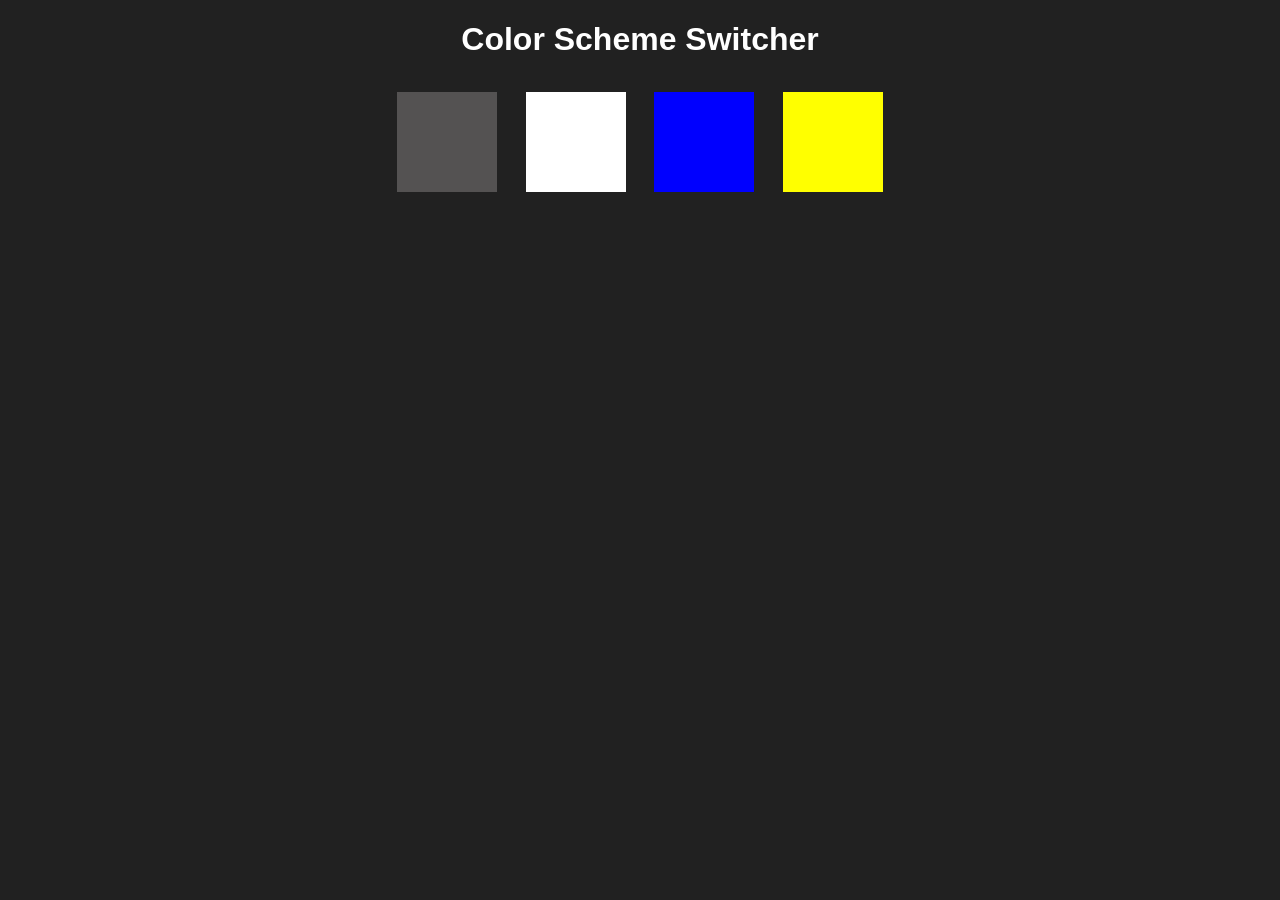
<file: 07_projects/index.html>
<!DOCTYPE html>
<html lang="en">

<head>
    <meta charset="UTF-8">
    <meta name="viewport" content="width=device-width, initial-scale=1.0">
    <title>Color Scheme Switcher</title>
    <style>
        body {
            background: #212121;
            color: #fff;
            text-align: center;
            font-family: sans-serif;
        }

        .button {
            width: 100px;
            height: 100px;
            display: inline-block;
            margin: 10px;
            border: 2px solid #212121;
            cursor: pointer;
        }

        #grey {
            background: #545252;
        }

        #white {
            background: white;
        }

        #blue {
            background: blue;
        }

        #yellow {
            background: yellow;
        }
    </style>
</head>

<body>
    <h1>Color Scheme Switcher</h1>
    <span class="button" id="grey"></span>
    <span class="button" id="white"></span>
    <span class="button" id="blue"></span>
    <span class="button" id="yellow"></span>
    <script src="javascript.js"></script>
</body>

</html>
</file>
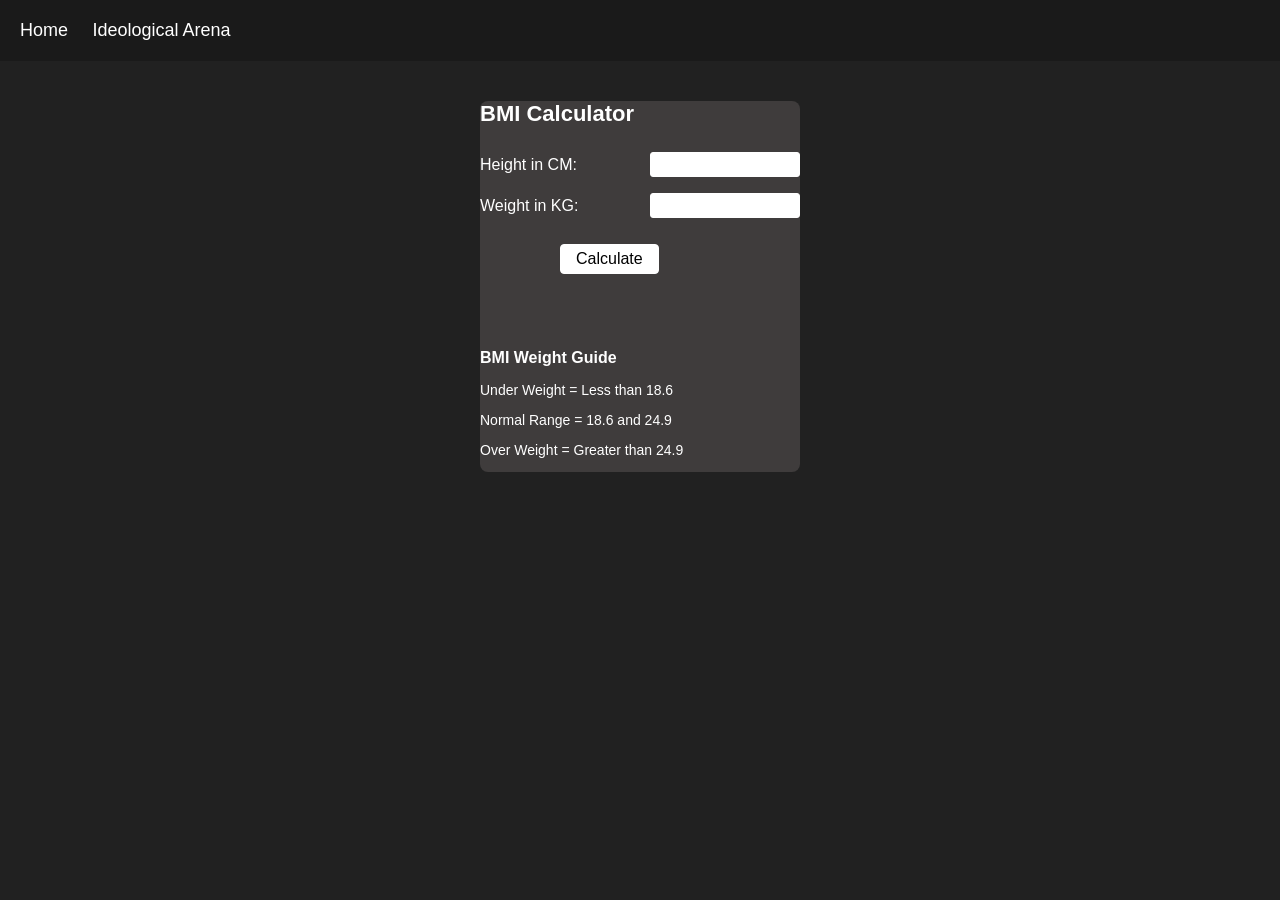
<file: 07_projects/project_02/index.html>
<!DOCTYPE html>
<html lang="en">
<head>
    <meta charset="UTF-8">
    <meta name="viewport" content="width=device-width, initial-scale=1.0">
    <title>BMI Calculator Project</title>
    <link rel="stylesheet" href="style.css">
    <script type = "module" src = "tavascript.js"></script>
</head>
<body>
    <nav>
        <a href ="/" aria-current = "page">Home</a>
        <a target = "_blank" href = "https://ideological-arena.vercel.app">Ideological Arena</a>
    </nav>
    <main>
        <div class = "container">
            <h1>BMI Calculator</h1>
            <form>
                <p><label>Height in CM:</label> <input type="text" id = "height"/></p>
                <p><label>Weight in KG:</label> <input type="text" id = "weight"/></p>
                <button>Calculate</button>
                <div id = "results"></div>
                <div id = "weight-guide">
                <h3>BMI Weight Guide</h3>
                <p>Under Weight = Less than 18.6</p>
                <p>Normal Range = 18.6 and 24.9</p>
                <p>Over Weight = Greater than 24.9</p>
                </div>
            </form>
        </div>
    </main>
</body>
</html>
</file>
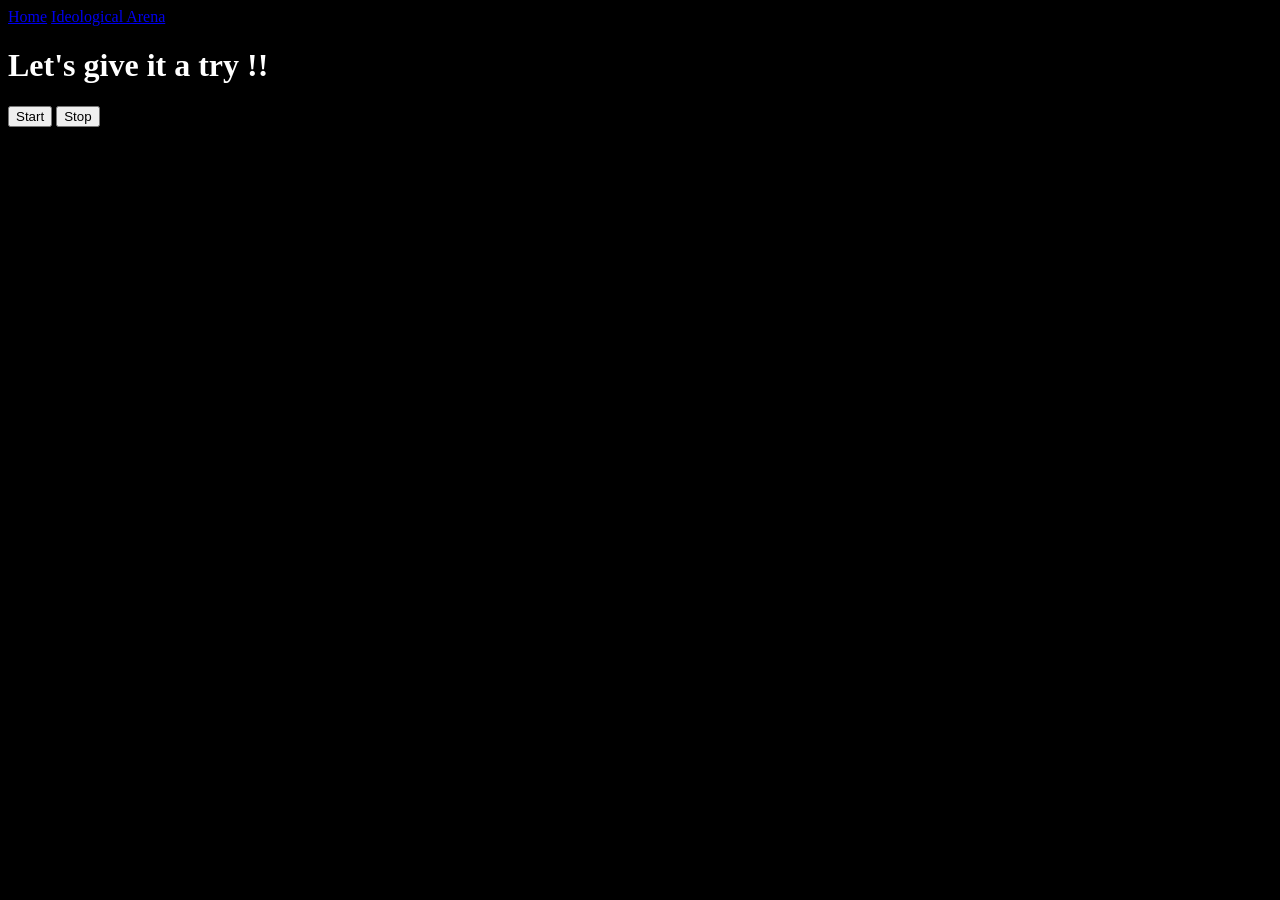
<file: 07_projects/project_05/index.html>
<!DOCTYPE html>
<html lang="en">
<head>
    <meta charset="UTF-8">
    <meta name="viewport" content="width=device-width, initial-scale=1.0">
    <title>Color-Change</title>
    
</head>
<body style ="background-color: #000; color: #fff;">
    <nav>
        <a href="/" aria-current = "page">Home</a>
        <a target = "_blank" href = "https://ideological-arena.vercel.app">Ideological Arena</a>
    </nav>
    <h1>Let's give it a try !!</h1>
    <button id = "start">Start</button>
    <button id = "stop">Stop</button>

    <script src = "tavascript.js"></script>
</body>
</html>
</file>
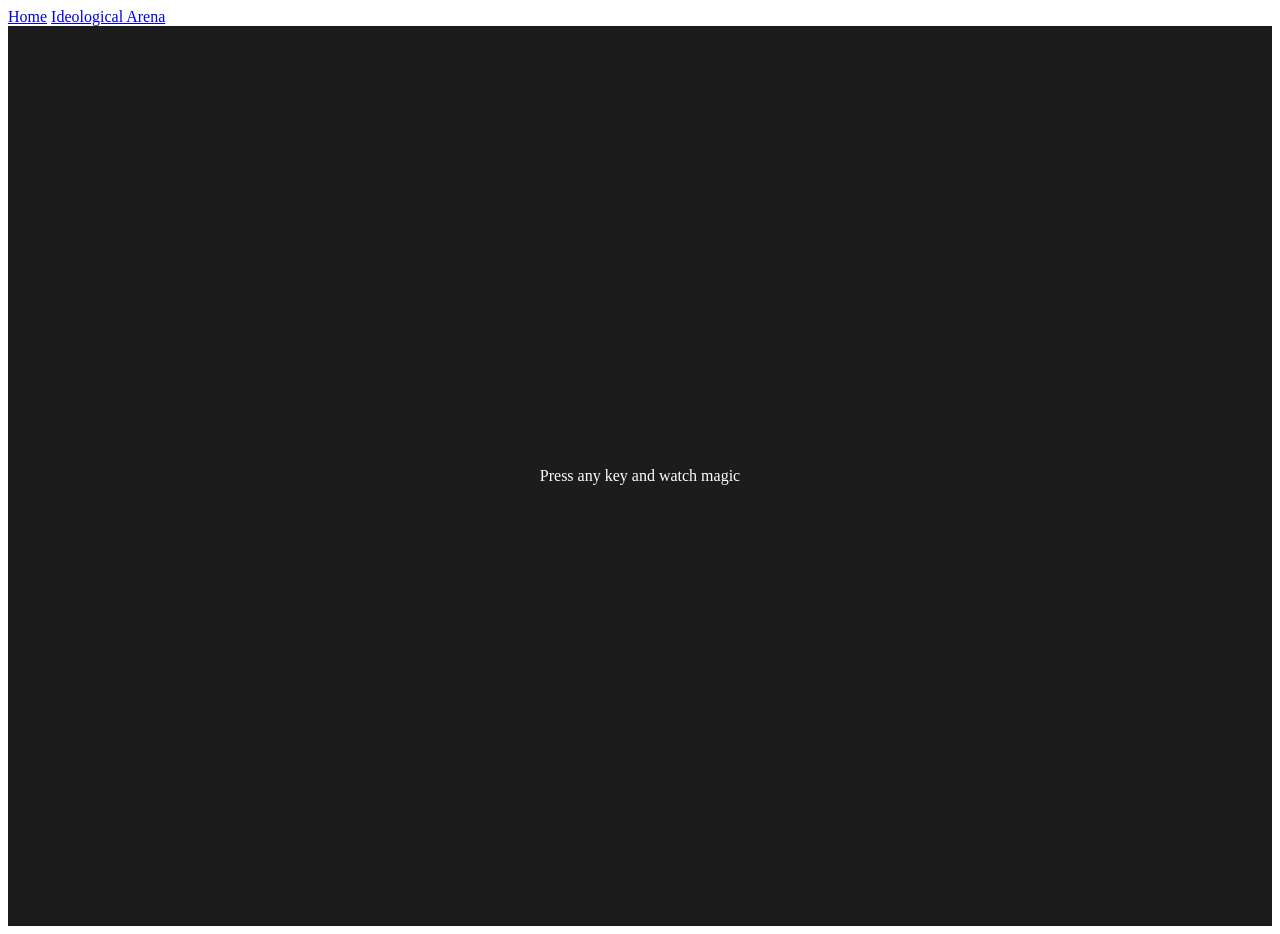
<file: 07_projects/project_06/index.html>
<!DOCTYPE html>
<html lang="en">
<head>
    <meta charset="UTF-8">
    <meta name="viewport" content="width=device-width, initial-scale=1.0">
    <title>Event KeyCodes</title>
     <style> 
    table, 
    th,
    td{
        border: 1px solid #e7e7e7;
    }
    .project{
        background-color: #1c1c1c;
        color: #ffffff;
        display: flex;
        align-items: center;
        justify-content: center;
        text-align: center;
        height: 100vh;
    }
    .color{
        color: aliceblue;
        display: flex;
        flex-direction: row;
        }
    </style>
</head>
<body>
    <nav>
        <a href="/" aria-current = "page">Home</a>
        <a target = "_blank" href = "https://ideological-arena.vercel.app">Ideological Arena</a>
    </nav>
   <div class ="project">
     <div id = "insert">
       <div class = "key">Press any key and watch magic</div>
       </div>
   </div>
    <script src = "javascript.js"></script>
</body>
</html>
</file>
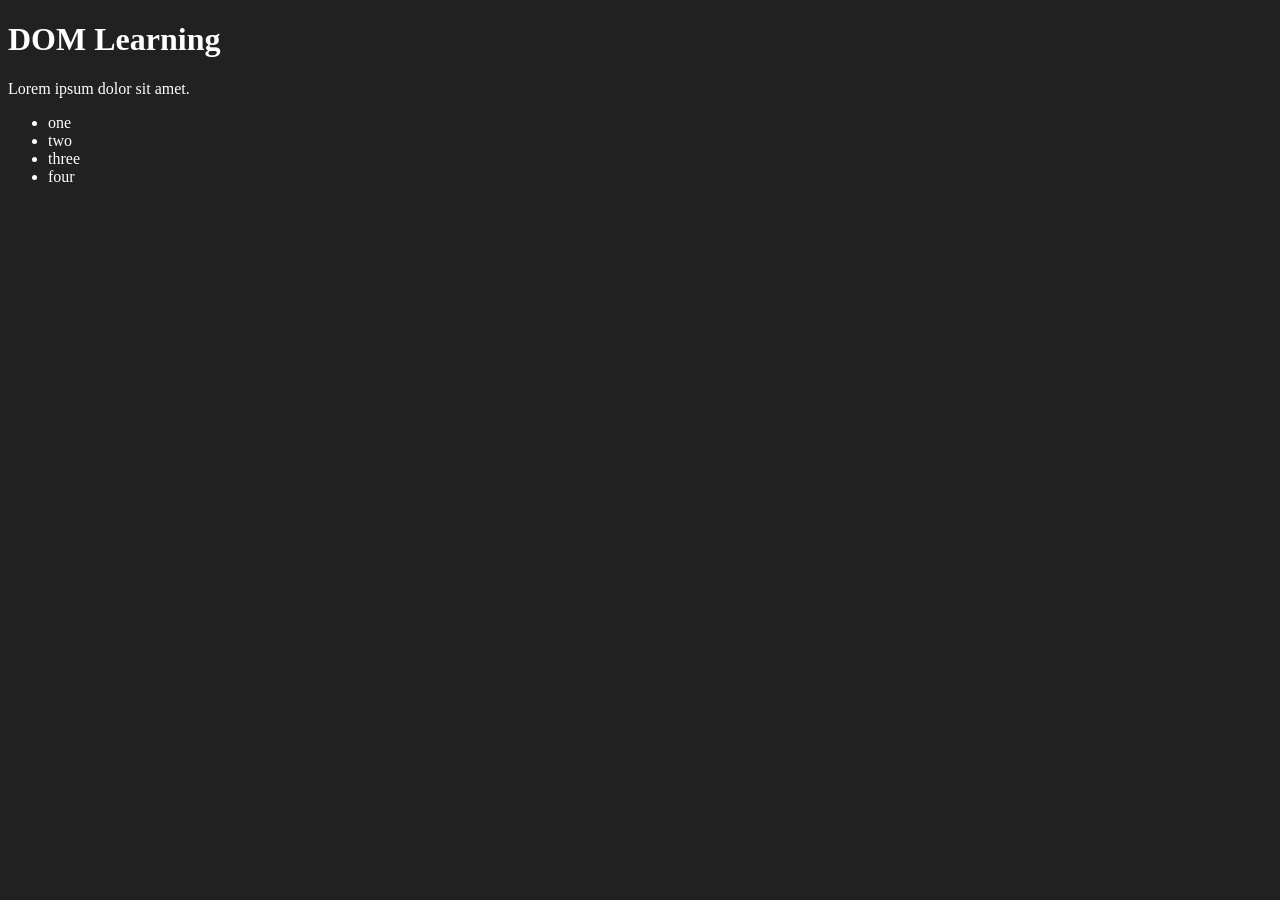
<file: 06_dom/01_one.html>
<!DOCTYPE html>
<html lang="en">
<head>
    <meta charset="UTF-8">

    <title>DOM Learning</title>
    <style>
        .bg-black{
            background-color: #212121;
            color: #fff;
        }
    </style>
</head>
<body class = "bg-black">
    <div>
        <h1 id ="title" class = "heading">DOM Learning </h1>
        <p>Lorem ipsum dolor sit amet.</p>

        <ul>
            <li class="list-item">one</li>
            <li class="list-item">two</li>
            <li class="list-item">three</li>
            <li class="list-item">four</li>
        </ul>
    </div>
</body>
</html>
</file>
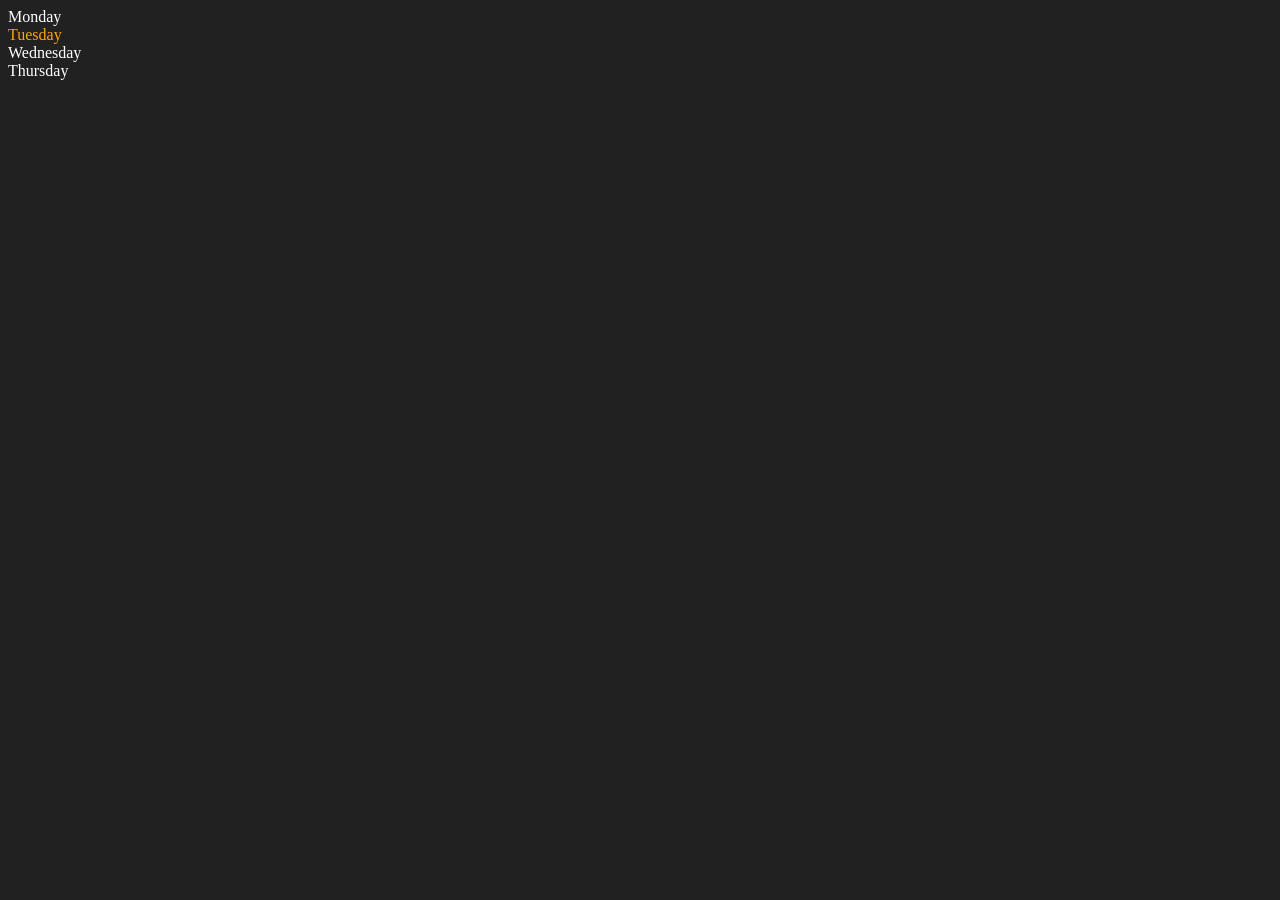
<file: 06_dom/02_two.html>
<!DOCTYPE html>
<html lang="en">
<head>
    <meta charset="UTF-8">
    <meta name="viewport" content="width=device-width, initial-scale=1.0">
    <title>Document</title>
</head>
<body style = "background-color: #212121; color: #fff;">
    <div class = "parent">
        <div class="day">Monday</div>
        <div class="day">Tuesday</div>
        <div class="day">Wednesday</div>
        <div class="day">Thursday</div>
    </div>
</body>
<script>
    const parent = document.querySelector('.parent')
    console.log(parent);
    console.log(parent.children);
    // console.log(parent.children[1].innerHTML);
    for (let i = 0; i < parent.children.length; i++) {
         console.log(parent.children[i].innerHTML);
        //  console.log(parent.children[i].innerHTML);
        
    }

    parent.children[1].style.color = "orange"
    console.log(parent.firstElementChild);
    console.log(parent.lastElementChild);

    const dayOne = document.querySelector('.day')
    console.log(dayOne);

    console.log(dayOne.parentElement);
    console.log(dayOne.nextElementSibling);

    console.log("NODES", parent.childNodes);
    
</script>
</html>
</file>
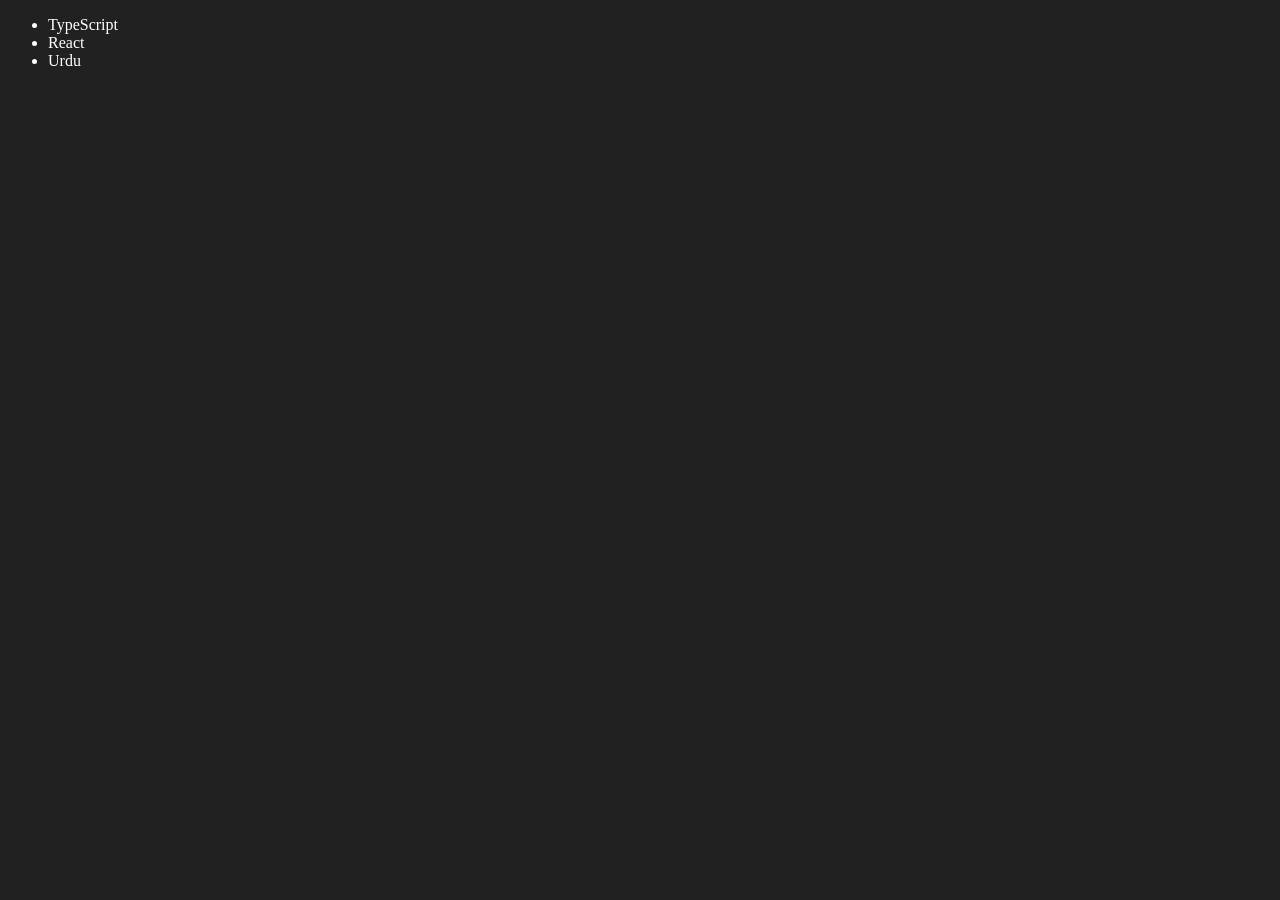
<file: 06_dom/04_four.html>
<!DOCTYPE html>
<html lang="en">
<head>
    <meta charset="UTF-8">
    <meta name="viewport" content="width=device-width, initial-scale=1.0">
    <title>Sangam</title>
</head>
<body style = "background-color: #212121; color: #fff;">
    <ul class ="language">
       <li>Javascipt</li>
    </ul>
</body>
<script>
    function addLanguage(langName){
 const li = document.createElement('li');
 li.innerHTML = `${langName}`
 document.querySelector('.language').appendChild(li)
    }
    addLanguage("TypeScript")
    addLanguage("Urdu")

    function addOptiLanguage(langName){
        const li = document.createElement('li')
        li.appendChild(document.createTextNode(langName))
        document.querySelector('.language').appendChild(li)
    }
    addOptiLanguage('Ruby')

   // Editing the values
   const secondLang = document.querySelector("li:nth-child(2)")
   const newli = document.createElement('li')
   newli.textContent = "React"
   secondLang.replaceWith(newli)

   //edit
const firstLang = document.querySelector("li:first-child")
const newerli = document.createElement('li')
newerli.textContent = "TypeScript"
firstLang.replaceWith(newerli)

// Deleting the values

const lastLang = document.querySelector('li:last-child')
lastLang.remove()


</script>
</html>
</file>
<file: 07_projects/project_02/style.css>
body{
    background-color: #212121;
    color: #fff;
    font-family: Arial, sans-serif;
    margin: 0;
}
nav  { 
     padding: 20px;
     background-color: #1a1a1a;
     margin-bottom: 40px;
}
nav a { 
     color: #fff;
     text-decoration: none;
     margin-right: 20px;
     font-size: 18px;
}
nav a:hover{
    text-decoration: underline;
    text-align: center;

}
main {
    display: flex;
    justify-content: center;
}
.container{
    background-color: #3f3c3c;
    color: #fff;
    padding: #2b302c;
    border: 30px;
    border-radius: 8px;
    width: 320px;
}

.container h1{
   font-size: 22px;
   margin-top: 0;
   margin-bottom: 25px;
}

form p{
    display: flex;
    justify-content: space-between;
    align-items: center;
}

form input{
    width: 140px;
    padding: 4px;
    border: 1px, solid #fff;
    border-radius: 3px;
    color:#000;
}

button{
    padding: 5px 15px;
    font-size: 16px;
    background-color: #fff;
    border: 1px solid #fff;
    border-radius: 4px;
    color: #000;
    cursor: pointer;
    margin-top: 10px;
    margin-left: 80px;
}
 #results{
    margin-top: 20px;
    font-size: 20px;
    font-weight: bold;
    min-height: 25px;
    color: #f4f8f5;
 }
 #weight-guide{
    margin-top: 30px;
 }

 #weight-guide h3{
      font-size: 16px;
      margin-bottom: 15px;
 }

 #weight-guide p{
    font-size: 14px;
    margin: 8px, 0;
 }
</file>
